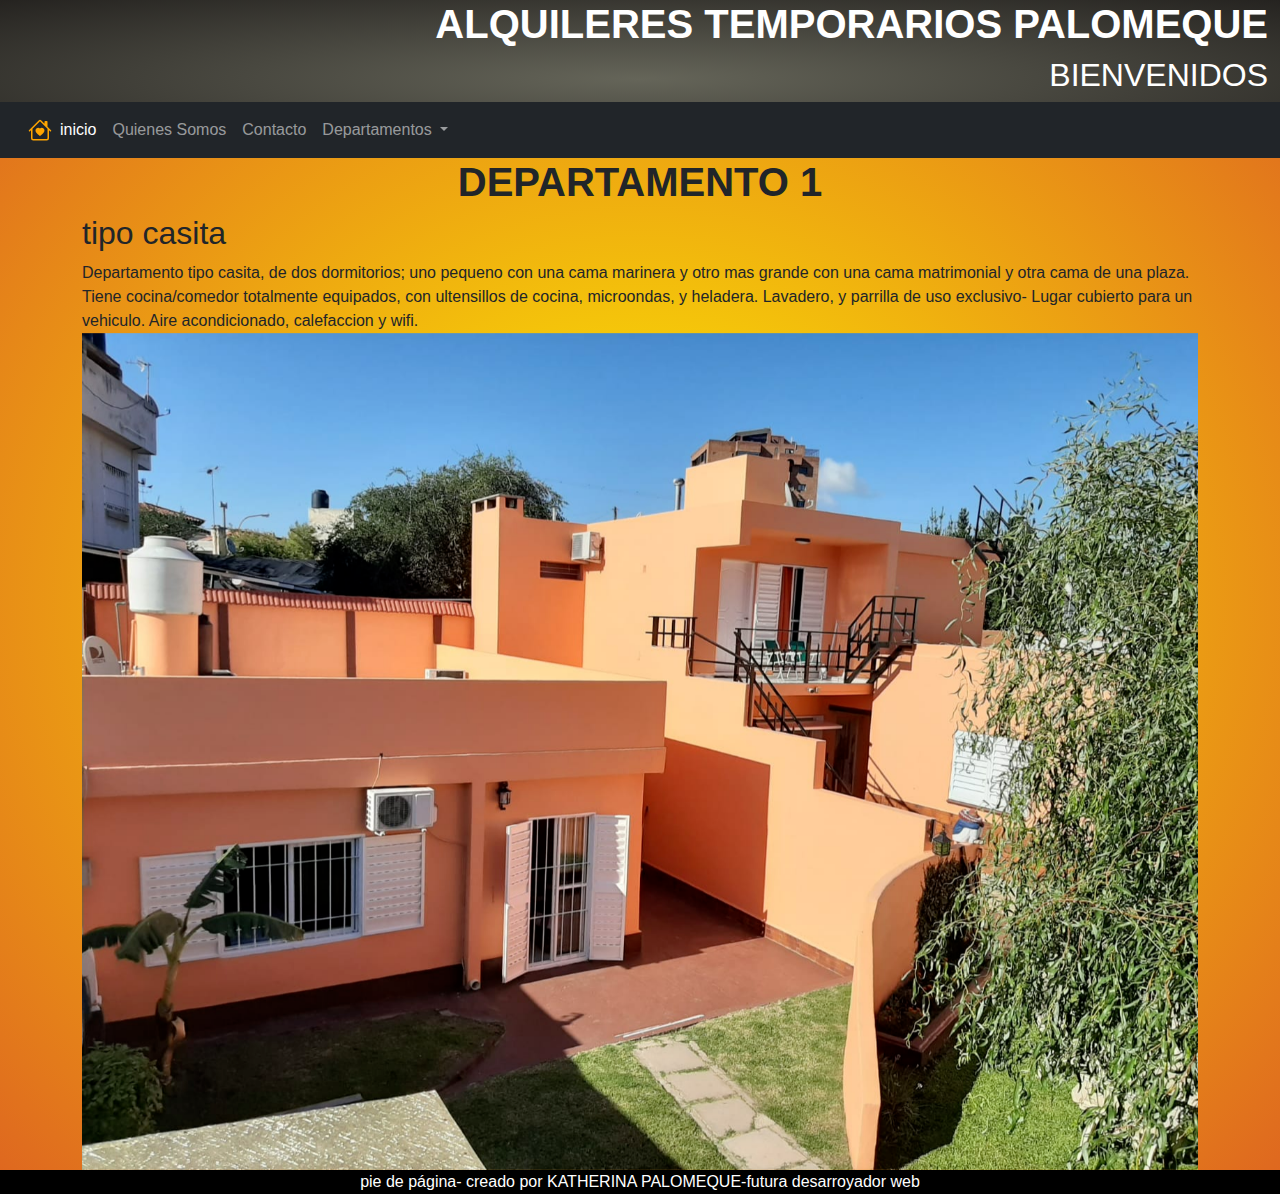
<file: paginas/dto1.html>
<!DOCTYPE html>
<html lang="es">
<head>
    <title>alquilerestemporarios</title> <!--titulo -->
    <link rel="shortcut icon" href="favicon-.ico" type="image/x-icon"><!--favicon--> 
    <link rel="icon" href="favicon-.ico" type="image/x-icon">
    <link rel="stylesheet" href="../boost/css/bootstrap.css">
    <link rel="stylesheet" href="https://cdnjs.cloudflare.com/ajax/libs/animate.css/4.1.1/animate.min.css"/>
    <link rel="stylesheet" href="../estilos.css">
</head>   
<body>
<header> 
    <div class="container-fluid">
        <h1 class="animate__animated animate__backInLeft"><strong>ALQUILERES TEMPORARIOS PALOMEQUE</strong></h1>
        <h2 class="animate__animated animate__zoomInUp">BIENVENIDOS</h2>  
    </div>
  <nav class="navbar navbar-expand-lg navbar-dark bg-dark"><!--inicio menu de navegacioon-->
    <div class="container-fluid">
      <a class="navbar-brand" href=""></a>
      <svg xmlns="http://www.w3.org/2000/svg" width="24" height="24" fill="orange" class="bi bi-house-heart" viewBox="0 0 16 16">
        <path fill-rule="evenodd" d="M8.707 1.5a1 1 0 0 0-1.414 0L.646 8.146a.5.5 0 0 0 .708.707L2 8.207V13.5A1.5 1.5 0 0 0 3.5 15h9a1.5 1.5 0 0 0 1.5-1.5V8.207l.646.646a.5.5 0 0 0 .708-.707L13 5.793V2.5a.5.5 0 0 0-.5-.5h-1a.5.5 0 0 0-.5.5v1.293L8.707 1.5ZM13 7.207l-5-5-5 5V13.5a.5.5 0 0 0 .5.5h9a.5.5 0 0 0 .5-.5V7.207Zm-5-.225C9.664 5.309 13.825 8.236 8 12 2.175 8.236 6.336 5.309 8 6.982Z"/>
      </svg>
      <button class="navbar-toggler" type="button" data-bs-toggle="collapse" data-bs-target="#navbarNavDropdown" aria-controls="navbarNavDropdown" aria-expanded="false" aria-label="Toggle navigation">
        <span class="navbar-toggler-icon"></span>
      </button>
      <div class="collapse navbar-collapse" id="navbarNavDropdown">
        <ul class="navbar-nav">
          <li class="nav-item">
            <a class="nav-link active" aria-current="page" href="../index.html">inicio</a>
          </li>
          <li class="nav-item">
            <a class="nav-link" href="../paginas/quienessomos.html"> Quienes Somos</a>
          </li>
          <li class="nav-item">
            <a class="nav-link" href="../paginas/contacto.html">Contacto</a>
          </li>
          <li class="nav-item dropdown">
            <a class="nav-link dropdown-toggle" href="#" id="navbarDropdownMenuLink" role="button" data-bs-toggle="dropdown" aria-expanded="false">
              Departamentos
            </a>
            <ul class="dropdown-menu" aria-labelledby="navbarDropdownMenuLink">
              <li><a class="dropdown-item" href="../paginas/dto1.html">Departamento 1</a></li>
              <li><a class="dropdown-item" href="../paginas/dto2.html">Departamento 2</a></li>
              <li><a class="dropdown-item" href="../paginas/dto3.html">Departamento 3</a></li>
            </ul>
          </li>
        </ul>
      </div>
    </div>
  </nav> <!--termina menu de navegacion-->
</header>
<main>
 <div class="container"><!--quienes somos-->
    <div class="row align-items-center">
      <div class="col m-12 md-8">
        <h1 class="text-center"> <strong> DEPARTAMENTO 1</strong></h1>
        <h2>tipo casita</h2>
        <p1 class="text-center"> Departamento tipo casita, de dos dormitorios; uno pequeno con una cama marinera y otro mas grande con una cama matrimonial y otra cama de una plaza.
            Tiene cocina/comedor totalmente equipados, con ultensillos de cocina, microondas, y heladera.
            Lavadero, y parrilla de uso exclusivo- Lugar cubierto para un vehiculo. Aire acondicionado, calefaccion y wifi.
        </p1>
  <!--comienzo galeria de fotos-->
  <div id="carouselExampleSlidesOnly" class="carousel slide" data-bs-ride="carousel">
    <div class="carousel-inner">
      <div class="carousel-item active">
        <img src="../imagenes/departamento-1/1.png" class="d-block w-100" alt="...">
      </div>
      <div class="carousel-item">
        <img src="../imagenes/departamento-1/2.png" class="d-block w-100" alt="...">
      </div>
      <div class="carousel-item">
        <img src="../imagenes/departamento-1/3.png" class="d-block w-100" alt="...">
      </div>
    </div>
  </div>
  <!--termina galeria de fotos-->
<script src="../boost/js/bootstrap.js"></script>
</main>
<footer>
  <div class="container-fluid">
  pie de página- creado por KATHERINA PALOMEQUE-futura desarroyador web
</div>
</footer>
</body>
</html>
</file>
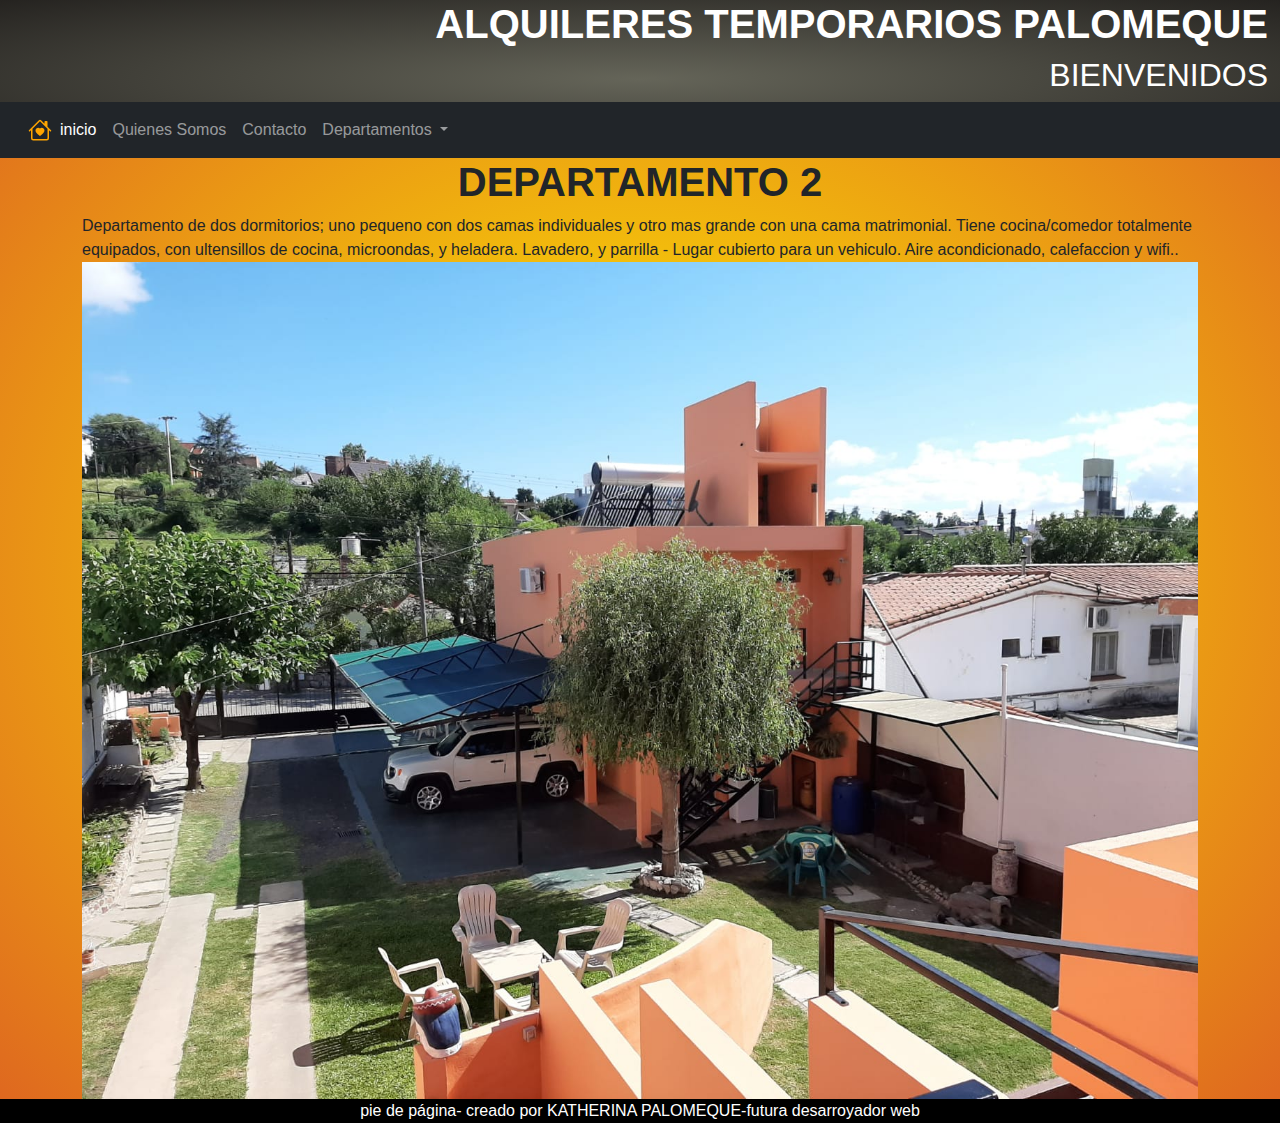
<file: paginas/dto2.html>
<!DOCTYPE html>
<html lang="es">
<head>
    <title>alquilerestemporarios</title> <!--titulo -->
    <link rel="shortcut icon" href="favicon-.ico" type="image/x-icon"><!--favicon--> 
    <link rel="icon" href="favicon-.ico" type="image/x-icon">
    <link rel="stylesheet" href="../boost/css/bootstrap.css">
    <link rel="stylesheet" href="https://cdnjs.cloudflare.com/ajax/libs/animate.css/4.1.1/animate.min.css"/>
    <link rel="stylesheet" href="../estilos.css">
</head>   
<body>
<header> 
    <div class="container-fluid">
        <h1 class="animate__animated animate__backInLeft"><strong>ALQUILERES TEMPORARIOS PALOMEQUE</strong></h1>
        <h2 class="animate__animated animate__zoomInUp">BIENVENIDOS</h2>  
    </div>
  <nav class="navbar navbar-expand-lg navbar-dark bg-dark"><!--inicio menu de navegacioon-->
    <div class="container-fluid">
      <a class="navbar-brand" href=""></a>
      <svg xmlns="http://www.w3.org/2000/svg" width="24" height="24" fill="orange" class="bi bi-house-heart" viewBox="0 0 16 16">
        <path fill-rule="evenodd" d="M8.707 1.5a1 1 0 0 0-1.414 0L.646 8.146a.5.5 0 0 0 .708.707L2 8.207V13.5A1.5 1.5 0 0 0 3.5 15h9a1.5 1.5 0 0 0 1.5-1.5V8.207l.646.646a.5.5 0 0 0 .708-.707L13 5.793V2.5a.5.5 0 0 0-.5-.5h-1a.5.5 0 0 0-.5.5v1.293L8.707 1.5ZM13 7.207l-5-5-5 5V13.5a.5.5 0 0 0 .5.5h9a.5.5 0 0 0 .5-.5V7.207Zm-5-.225C9.664 5.309 13.825 8.236 8 12 2.175 8.236 6.336 5.309 8 6.982Z"/>
      </svg>
      <button class="navbar-toggler" type="button" data-bs-toggle="collapse" data-bs-target="#navbarNavDropdown" aria-controls="navbarNavDropdown" aria-expanded="false" aria-label="Toggle navigation">
        <span class="navbar-toggler-icon"></span>
      </button>
      <div class="collapse navbar-collapse" id="navbarNavDropdown">
        <ul class="navbar-nav">
          <li class="nav-item">
            <a class="nav-link active" aria-current="page" href="../index.html">inicio</a>
          </li>
          <li class="nav-item">
            <a class="nav-link" href="../paginas/quienessomos.html"> Quienes Somos</a>
          </li>
          <li class="nav-item">
            <a class="nav-link" href="../paginas/contacto.html">Contacto</a>
          </li>
          <li class="nav-item dropdown">
            <a class="nav-link dropdown-toggle" href="#" id="navbarDropdownMenuLink" role="button" data-bs-toggle="dropdown" aria-expanded="false">
              Departamentos
            </a>
            <ul class="dropdown-menu" aria-labelledby="navbarDropdownMenuLink">
              <li><a class="dropdown-item" href="../paginas/dto1.html">Departamento 1</a></li>
              <li><a class="dropdown-item" href="../paginas/dto2.html">Departamento 2</a></li>
              <li><a class="dropdown-item" href="../paginas/dto3.html">Departamento 3</a></li>
            </ul>
          </li>
        </ul>
      </div>
    </div>
  </nav> <!--termina menu de navegacion-->
</header>
<main>
 <div class="container"><!--quienes somos-->
    <div class="row align-items-center">
      <div class="col m-12 md-8">
        <h1 class="text-center animate__animated animate__zoomInUp"> <strong> DEPARTAMENTO 2</strong></h1>
        <p1 class="text-center"> Departamento de dos dormitorios; uno pequeno con dos camas individuales y otro mas grande con una cama matrimonial.
          Tiene cocina/comedor totalmente equipados, con ultensillos de cocina, microondas, y heladera.
          Lavadero, y parrilla - Lugar cubierto para un vehiculo. Aire acondicionado, calefaccion y wifi..</p1>
  <!--comienzo galeria de fotos-->
  <div id="carouselExampleSlidesOnly" class="carousel slide" data-bs-ride="carousel">
    <div class="carousel-inner">
      <div class="carousel-item active">
        <img src="../imagenes/departamento-2/1.jpeg" class="d-block w-100" alt="...">
      </div>
      <div class="carousel-item">
        <img src="../imagenes/departamento-2/2.jpeg" class="d-block w-100" alt="...">
      </div>
      <div class="carousel-item">
        <img src="../imagenes/departamento-2/3.jpeg" class="d-block w-100" alt="...">
    </div>
  </div>
  <!--termina galeria de fotos-->
<script src="../boost/js/bootstrap.js"></script>
</main>
<footer>
  <div class="container-fluid">
  pie de página- creado por KATHERINA PALOMEQUE-futura desarroyador web
</div>
</footer>
</body>
</html>
</file>
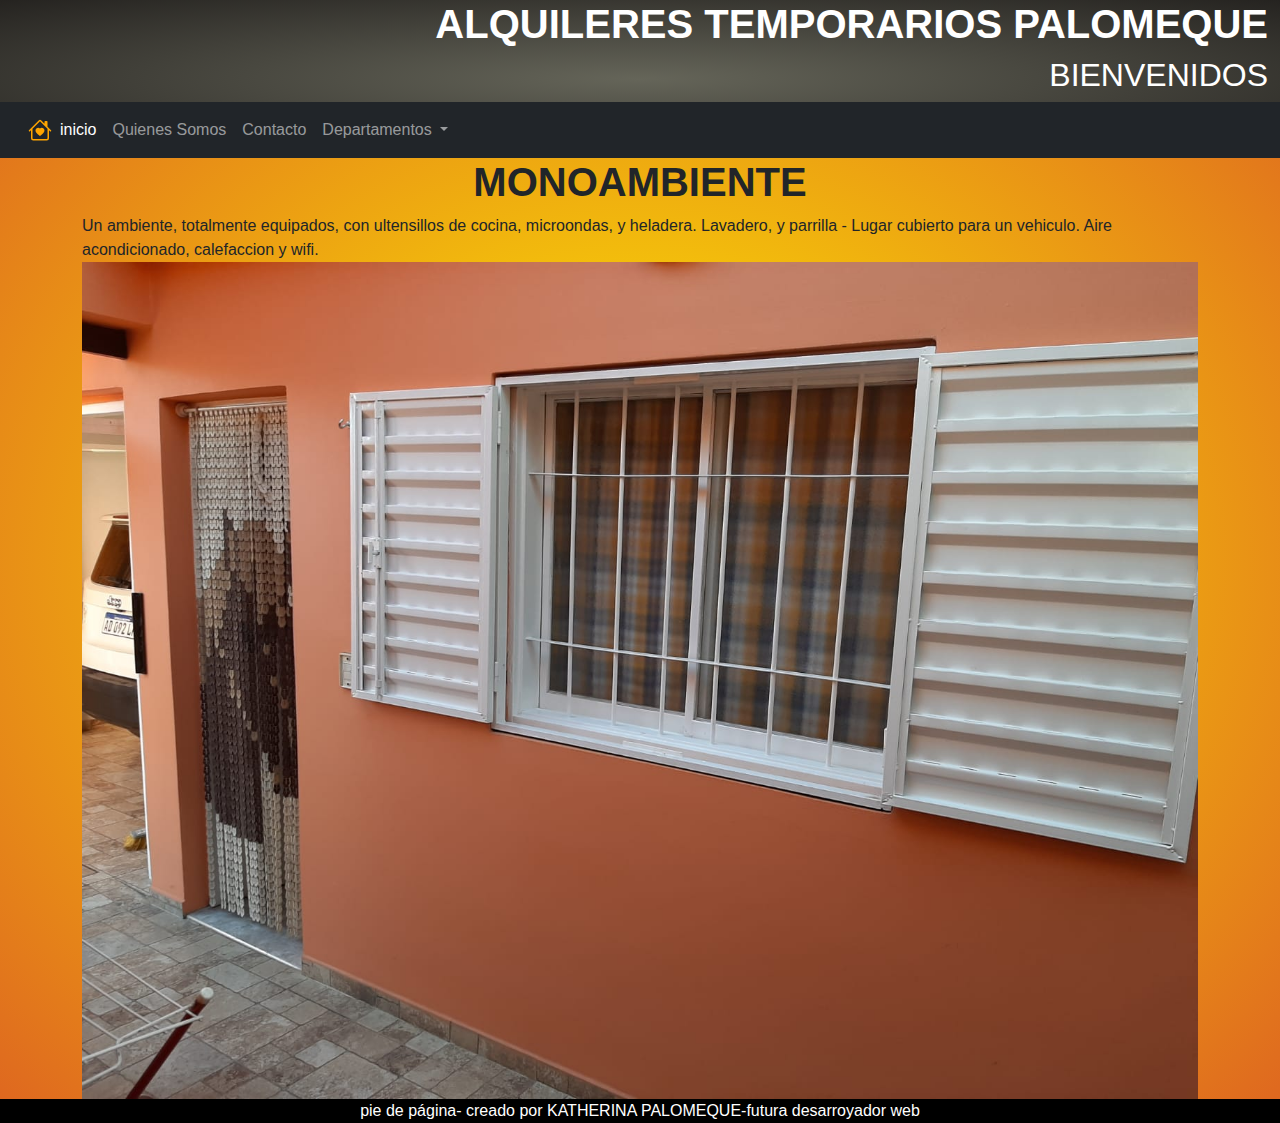
<file: paginas/dto3.html>
<!DOCTYPE html>
<html lang="es">
<head>
    <title>alquilerestemporarios</title> <!--titulo -->
    <link rel="shortcut icon" href="favicon-.ico" type="image/x-icon"><!--favicon--> 
    <link rel="icon" href="favicon-.ico" type="image/x-icon">
    <link rel="stylesheet" href="../boost/css/bootstrap.css">
    <link rel="stylesheet" href="https://cdnjs.cloudflare.com/ajax/libs/animate.css/4.1.1/animate.min.css"/>
    <link rel="stylesheet" href="../estilos.css">
</head>   
<body>
<header> 
    <div class="container-fluid">
        <h1 class="animate__animated animate__backInLeft"><strong>ALQUILERES TEMPORARIOS PALOMEQUE</strong></h1>
        <h2 class="animate__animated animate__zoomInUp">BIENVENIDOS</h2>  
    </div>
  <nav class="navbar navbar-expand-lg navbar-dark bg-dark"><!--inicio menu de navegacioon-->
    <div class="container-fluid">
      <a class="navbar-brand" href=""></a>
      <svg xmlns="http://www.w3.org/2000/svg" width="24" height="24" fill="orange" class="bi bi-house-heart" viewBox="0 0 16 16">
        <path fill-rule="evenodd" d="M8.707 1.5a1 1 0 0 0-1.414 0L.646 8.146a.5.5 0 0 0 .708.707L2 8.207V13.5A1.5 1.5 0 0 0 3.5 15h9a1.5 1.5 0 0 0 1.5-1.5V8.207l.646.646a.5.5 0 0 0 .708-.707L13 5.793V2.5a.5.5 0 0 0-.5-.5h-1a.5.5 0 0 0-.5.5v1.293L8.707 1.5ZM13 7.207l-5-5-5 5V13.5a.5.5 0 0 0 .5.5h9a.5.5 0 0 0 .5-.5V7.207Zm-5-.225C9.664 5.309 13.825 8.236 8 12 2.175 8.236 6.336 5.309 8 6.982Z"/>
      </svg>
      <button class="navbar-toggler" type="button" data-bs-toggle="collapse" data-bs-target="#navbarNavDropdown" aria-controls="navbarNavDropdown" aria-expanded="false" aria-label="Toggle navigation">
        <span class="navbar-toggler-icon"></span>
      </button>
      <div class="collapse navbar-collapse" id="navbarNavDropdown">
        <ul class="navbar-nav">
          <li class="nav-item">
            <a class="nav-link active" aria-current="page" href="../index.html">inicio</a>
          </li>
          <li class="nav-item">
            <a class="nav-link" href="../paginas/quienessomos.html"> Quienes Somos</a>
          </li>
          <li class="nav-item">
            <a class="nav-link" href="../paginas/contacto.html">Contacto</a>
          </li>
          <li class="nav-item dropdown">
            <a class="nav-link dropdown-toggle" href="#" id="navbarDropdownMenuLink" role="button" data-bs-toggle="dropdown" aria-expanded="false">
              Departamentos
            </a>
            <ul class="dropdown-menu" aria-labelledby="navbarDropdownMenuLink">
              <li><a class="dropdown-item" href="../paginas/dto1.html">Departamento 1</a></li>
              <li><a class="dropdown-item" href="../paginas/dto2.html">Departamento 2</a></li>
              <li><a class="dropdown-item" href="../paginas/dto3.html">Departamento 3</a></li>
            </ul>
          </li>
        </ul>
      </div>
    </div>
  </nav> <!--termina menu de navegacion-->
</header>
<main>
 <div class="container"><!--quienes somos-->
    <div class="row align-items-center">
      <div class="col m-12 md-8">
        <h1 class="text-center animate__animated animate__zoomInUp"> <strong> MONOAMBIENTE</strong></h1>
        <p1 class="text-center"> Un ambiente, totalmente equipados, con ultensillos de cocina, microondas, y heladera.
          Lavadero, y parrilla - Lugar cubierto para un vehiculo. Aire acondicionado, calefaccion y wifi.</p1>
  <!--comienzo galeria de fotos-->
  <div id="carouselExampleSlidesOnly" class="carousel slide" data-bs-ride="carousel">
    <div class="carousel-inner">
      <div class="carousel-item active">
        <img src="../imagenes/departamento-3/1.jpeg" class="d-block w-100" alt="...">
      </div>
      <div class="carousel-item">
        <img src="../imagenes/departamento-3/2.jpeg" class="d-block w-100" alt="...">
      </div>
      <div class="carousel-item">
        <img src="../imagenes/departamento-3/3.jpeg" class="d-block w-100" alt="...">
      </div>
    </div>
  </div>
  <!--termina galeria de fotos-->
<script src="../boost/js/bootstrap.js"></script>
</main>
<footer>
  <div class="container-fluid">
  pie de página- creado por KATHERINA PALOMEQUE-futura desarroyador web
</div>
</footer>
</body>
</html>
</file>
<file: estilos.css>
*{margin: 0; padding: 0;
    box-sizing: border-box;
    font-family: sans-serif;
}
body {background: radial-gradient(rgb(255, 242, 0), rgb(222, 101, 32));}
header{ background-image: radial-gradient(rgb(101, 101, 89), rgb(37, 35, 32)
    );
text-align: end;
color: white;}
footer{background-color: black
    ;
color: white;
text-align: center;}
.ubicacion{
    display: flex;
    text-align: center;
    color: white;;
    justify-content: center;

}
h3 {color: orangered;
font-family: sans-serif;
}
</file>
